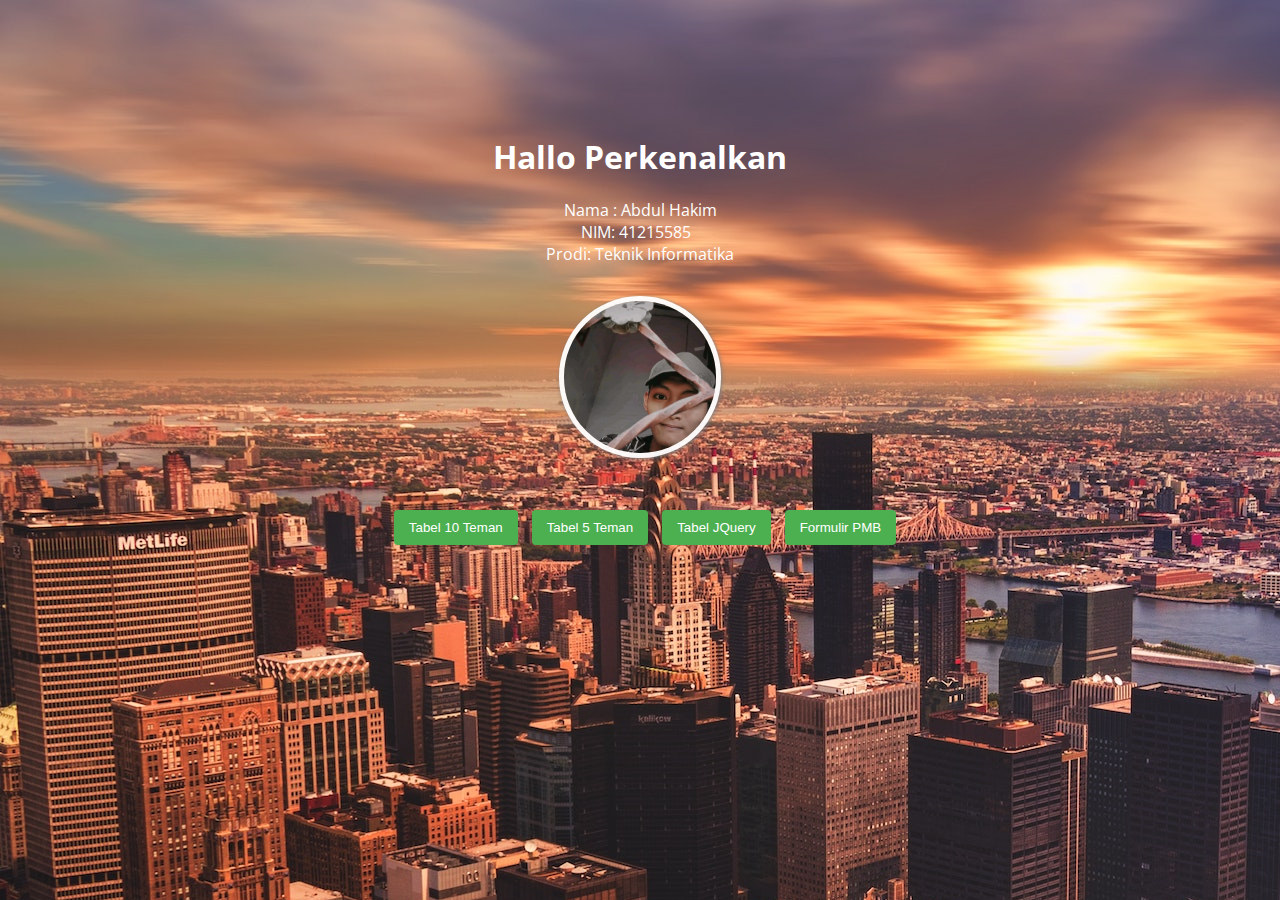
<file: index.html>
<!DOCTYPE html>
<html lang="en">
<head>
    <meta charset="UTF-8">
    <meta http-equiv="X-UA-Compatible" content="IE=edge">
    <meta name="viewport" content="width=device-width, initial-scale=1.0">
    <title>Halaman Utama</title>
    <link rel="stylesheet" href="styles/style.css">
</head>
<body>
    <div class="konten tengah">
        <h1>Hallo Perkenalkan</h1>
        <p>Nama : Abdul Hakim <br> NIM: 41215585 &nbsp; <br> Prodi: Teknik Informatika</p>

        <img src="img/foto.jpg" alt="foto.jpg"><br><br>

        <button onclick="konfirmasi()" class="tombol">Tabel 10 Teman</button>
        <button onclick="konfirmasi2()" class="tombol">Tabel 5 Teman</button>
        <button onclick="konfirmasi3()" class="tombol">Tabel JQuery</button>
        <button onclick="konfirmasi4()" class="tombol">Formulir PMB</button>
    </div>

    <script src="script/main.js"></script>
</body>
</html>
</file>
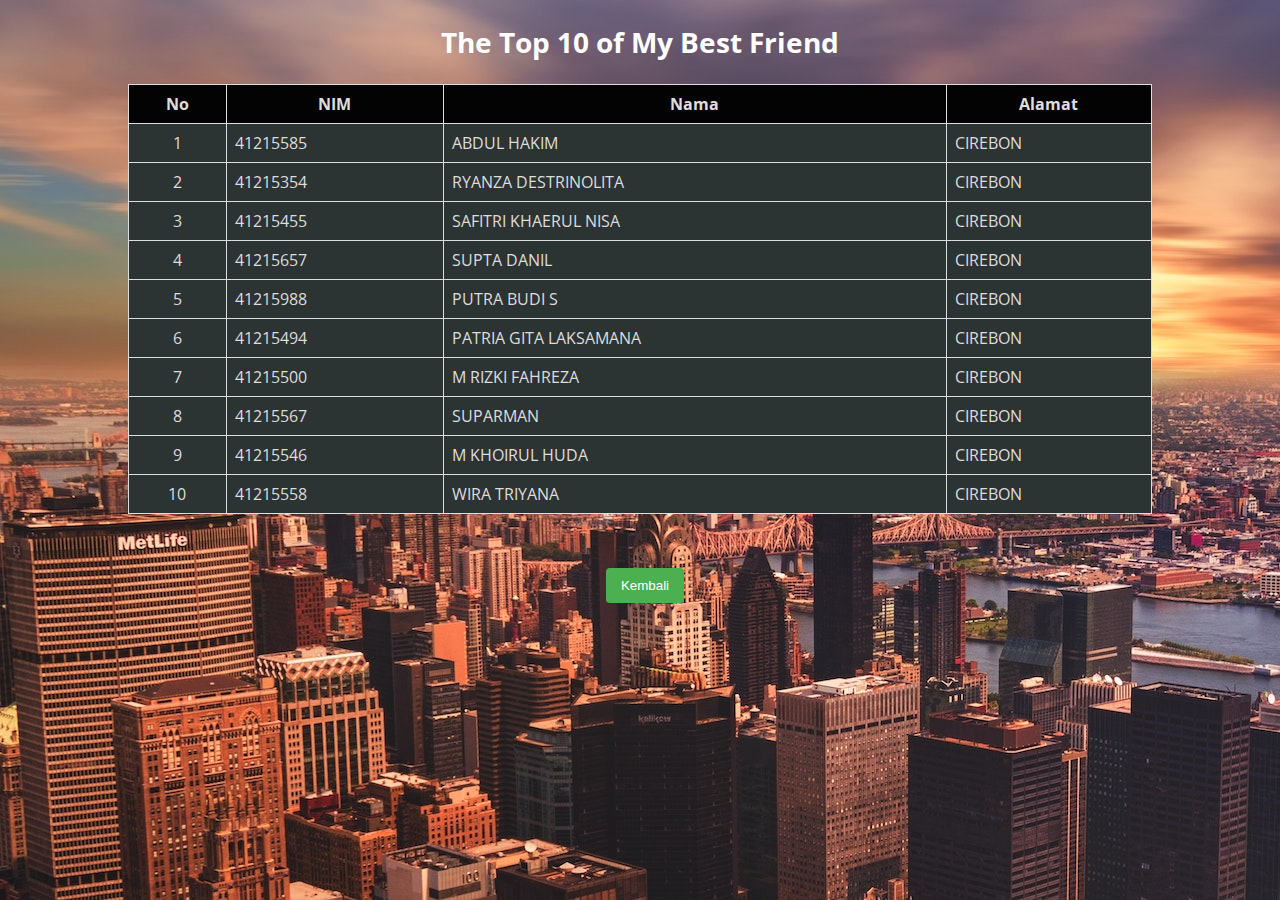
<file: p03/tabel.html>
<!DOCTYPE html>
<html lang="en">
<head>
    <meta charset="UTF-8">
    <meta http-equiv="X-UA-Compatible" content="IE=edge">
    <meta name="viewport" content="width=device-width, initial-scale=1.0">
    <title>Tabel 10 Teman</title>
    <link rel="stylesheet" href="../styles/style.css">
</head>
<body>
    <h2 class="judul">The Top 10 of My Best Friend</h2>
    <table align="center">
        <tr class="judul-tabel">
            <th>No</th>
            <th>NIM</th>
            <th>Nama</th>
            <th>Alamat</th>
        </tr>
        <tr>
            <td>1</td>
            <td>41215585</td>
            <td>ABDUL HAKIM</td>
            <td>CIREBON</td>
        </tr>
        <tr>
            <td>2</td>
            <td>41215354</td>
            <td>RYANZA DESTRINOLITA</td>
            <td>CIREBON</td>
        </tr>
        <tr>
            <td>3</td>
            <td>41215455</td>
            <td>SAFITRI KHAERUL NISA</td>
            <td>CIREBON</td>
        </tr>
        <tr>
            <td>4</td>
            <td>41215657</td>
            <td>SUPTA DANIL</td>
            <td>CIREBON</td>
        </tr>
        <tr>
            <td>5</td>
            <td>41215988</td>
            <td>PUTRA BUDI S</td>
            <td>CIREBON</td>
        </tr>
        <tr>
            <td>6</td>
            <td>41215494</td>
            <td>PATRIA GITA LAKSAMANA</td>
            <td>CIREBON</td>
        </tr>
        <tr>
            <td>7</td>
            <td>41215500</td>
            <td>M RIZKI FAHREZA</td>
            <td>CIREBON</td>
        </tr>
        <tr>
            <td>8</td>
            <td>41215567</td>
            <td>SUPARMAN</td>
            <td>CIREBON</td>
        </tr>
        <tr>
            <td>9</td>
            <td>41215546</td>
            <td>M KHOIRUL HUDA</td>
            <td>CIREBON</td>
        </tr>
        <tr>
            <td>10</td>
            <td>41215558</td>
            <td>WIRA TRIYANA</td>
            <td>CIREBON</td>
        </tr>
    </table><br><br>

    <div class="tengah">
        <button onclick="konfirmasiKembali()" class="tombol">Kembali</button>
    </div>

    <script src="../script/main.js"></script>
</body>
</html>
</file>
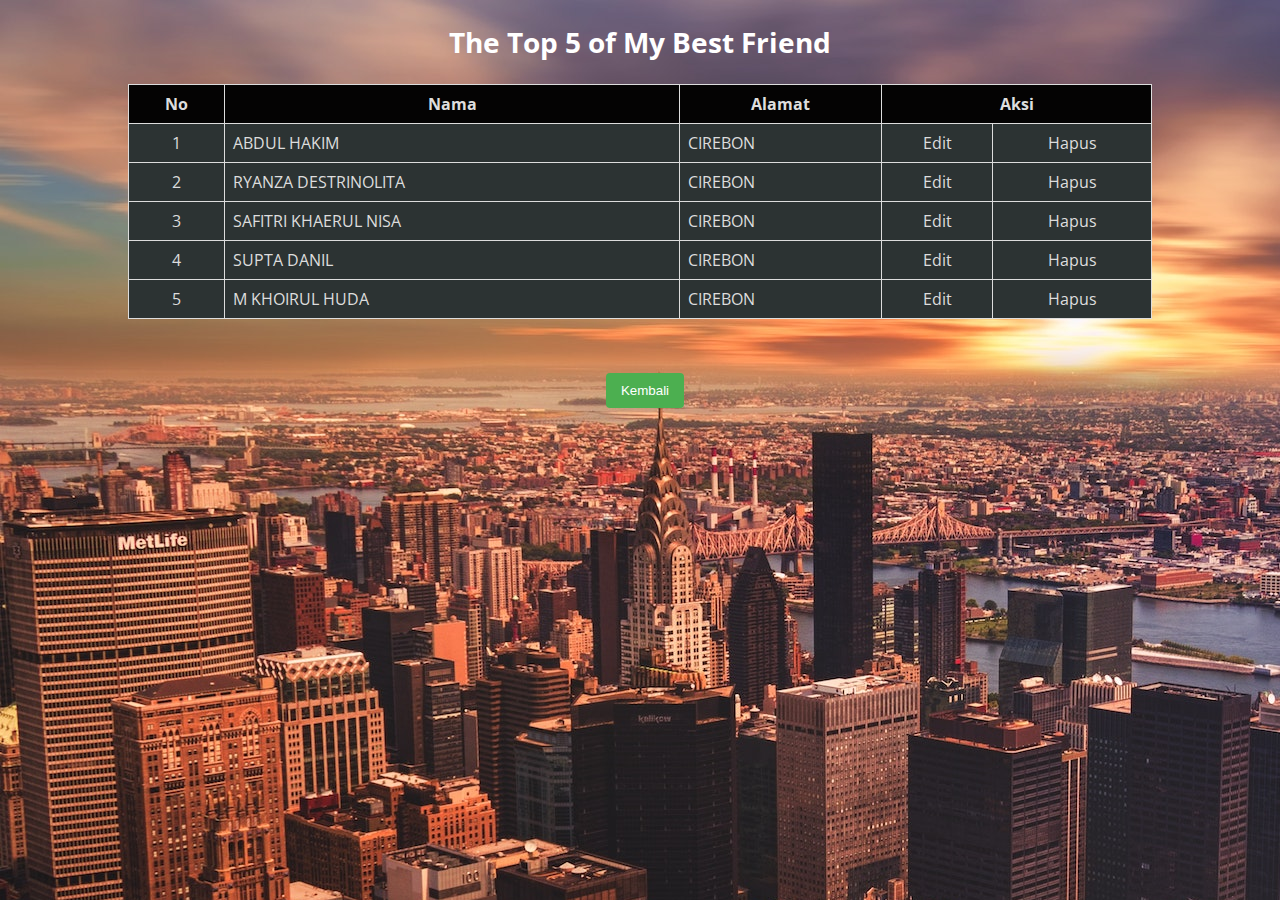
<file: p03css/tabel-2.html>
<!DOCTYPE html>
<html lang="en">
<head>
    <meta charset="UTF-8">
    <meta http-equiv="X-UA-Compatible" content="IE=edge">
    <meta name="viewport" content="width=device-width, initial-scale=1.0">
    <title>Tablel 5 Teman</title>
    <link rel="stylesheet" href="../styles/style.css">
</head>
<body>
    <h2 class="judul">The Top 5 of My Best Friend</h2>
    <table align="center">
        <tr class="judul-tabel">
            <th>No</th>
            <th>Nama</th>
            <th>Alamat</th>
            <th colspan="2">Aksi</th>
        </tr>
        <tr>
            <td>1</td>
            <td>ABDUL HAKIM</td>
            <td>CIREBON</td>
            <td class="tengah">Edit</td>
            <td class="tengah">Hapus</td>
        </tr>
        <tr>
            <td>2</td>
            <td>RYANZA DESTRINOLITA</td>
            <td>CIREBON</td>
            <td class="tengah">Edit</td>
            <td class="tengah">Hapus</td>
        </tr>
        <tr>
            <td>3</td>
            <td>SAFITRI KHAERUL NISA</td>
            <td>CIREBON</td>
            <td class="tengah">Edit</td>
            <td class="tengah">Hapus</td>
        </tr>
        <tr>
            <td>4</td>
            <td>SUPTA DANIL</td>
            <td>CIREBON</td>
            <td class="tengah">Edit</td>
            <td class="tengah">Hapus</td>
        </tr>
        <tr>
            <td>5</td>
            <td>M KHOIRUL HUDA</td>
            <td>CIREBON</td>
            <td class="tengah">Edit</td>
            <td class="tengah">Hapus</td>
        </tr>
    </table><br><br>

    <div class="tengah">
        <button onclick="konfirmasiKembali2()" class="tombol">Kembali</button>
    </div>

    <script src="../script/main.js"></script>
</body>
</html>
</file>
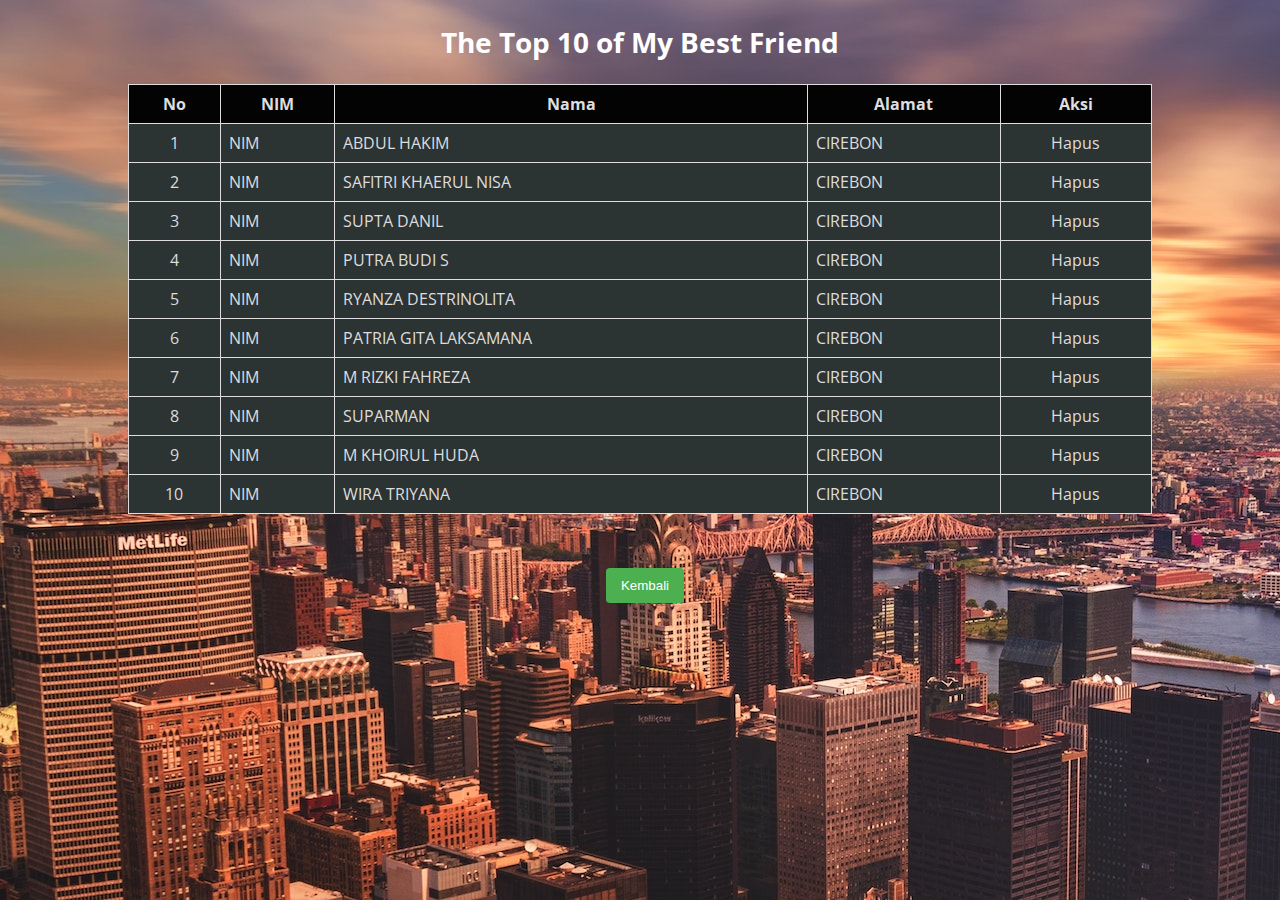
<file: p03jquery/tabel-3.html>
<!DOCTYPE html>
<html lang="en">
<head>
    <meta charset="UTF-8">
    <meta http-equiv="X-UA-Compatible" content="IE=edge">
    <meta name="viewport" content="width=device-width, initial-scale=1.0">
    <title>Tabel JQuery</title>
    <link rel="stylesheet" href="../styles/style.css">
</head>
<body>
    <h2 class="judul">The Top 10 of My Best Friend</h2>
    <table align="center">
        <tr class="judul-tabel">
            <th>No</th>
            <th>NIM</th>
            <th>Nama</th>
            <th>Alamat</th>
            <th>Aksi</th>
        </tr>
        <tr id="row__1">
            <td>1</td>
            <td class="NIM">NIM</td>
            <td class="nama_mhs">ABDUL HAKIM</td>
            <td class="alamat">CIREBON</td>
            <td class="hapus tengah" id="hapus__1">Hapus</td>
        </tr>
        <tr id="row__2">
            <td>2</td>
            <td class="NIM">NIM</td>
            <td class="nama_mhs">SAFITRI KHAERUL NISA</td>
            <td class="alamat">CIREBON</td>
            <td class="hapus tengah" id="hapus__2">Hapus</td>
        </tr>
        <tr id="row__3">
            <td>3</td>
            <td class="NIM">NIM</td>
            <td class="nama_mhs">SUPTA DANIL</td>
            <td class="alamat">CIREBON</td>
            <td class="hapus tengah" id="hapus__3">Hapus</td>
        </tr>
        <tr id="row__4">
            <td>4</td>
            <td class="NIM">NIM</td>
            <td class="nama_mhs">PUTRA BUDI S</td>
            <td class="alamat">CIREBON</td>
            <td class="hapus tengah" id="hapus__4">Hapus</td>
        </tr>
        <tr id="row__5">
            <td>5</td>
            <td class="NIM">NIM</td>
            <td class="nama_mhs">RYANZA DESTRINOLITA</td>
            <td class="alamat">CIREBON</td>
            <td class="hapus tengah" id="hapus__5">Hapus</td>
        </tr>
        <tr id="row__6">
            <td>6</td>
            <td class="NIM">NIM</td>
            <td class="nama_mhs">PATRIA GITA LAKSAMANA</td>
            <td class="alamat">CIREBON</td>
            <td class="hapus tengah" id="hapus__6">Hapus</td>
        </tr>
        <tr id="row__7">
            <td>7</td>
            <td class="NIM">NIM</td>
            <td class="nama_mhs">M RIZKI FAHREZA</td>
            <td class="alamat">CIREBON</td>
            <td class="hapus tengah" id="hapus__7">Hapus</td>
        </tr>
        <tr id="row__8">
            <td>8</td>
            <td class="NIM">NIM</td>
            <td class="nama_mhs">SUPARMAN</td>
            <td class="alamat">CIREBON</td>
            <td class="hapus tengah" id="hapus__8">Hapus</td>
        </tr>
        <tr id="row__9">
            <td>9</td>
            <td class="NIM">NIM</td>
            <td class="nama_mhs">M KHOIRUL HUDA</td>
            <td class="alamat">CIREBON</td>
            <td class="hapus tengah" id="hapus__9">Hapus</td>
        </tr>
        <tr id="row__10">
            <td>10</td>
            <td class="NIM">NIM</td>
            <td class="nama_mhs">WIRA TRIYANA</td>
            <td class="alamat">CIREBON</td>
            <td class="hapus tengah" id="hapus__10">Hapus</td>
        </tr>
    </table><br><br>

    <div class="tengah">
        <button onclick="konfirmasiKembali()" class="tombol">Kembali</button>
    </div>

    <script src="https://ajax.googleapis.com/ajax/libs/jquery/3.6.0/jquery.min.js"></script>
    <script src="script.js"></script>
</body>
</html>
</file>
<file: styles/style.css>
@import url('https://fonts.googleapis.com/css2?family=Open+Sans&display=swap');

body{
    background-image: url('../img/bg.jpg');
    font-family: 'Open Sans', sans-serif;
}

h1{
    color: white;
    cursor: pointer;
    transition: 0.2s;
}

h1:hover{
    color: #040303;
    letter-spacing: 2px;
}

p, h2{
    color: white;
}

img{
    border-radius: 50%;
    box-shadow: 1px 1px 4px gray;
    padding: 5px;
    background: white;
    margin: 15px;
    transition: 0.2s;
    opacity: 95%;
    width: 4cm;
    height: 4cm;
    object-fit: cover;
}

img:hover{
    transform: scale(1.2);
    opacity: 100%;
    box-shadow: 1px 1px 6px red;
}

table{
    border-collapse: collapse;
    width: 100%;
    max-width: 1024px;
}

th{
    background-color: #040303;
}

td{
    background-color: #2C3333;
}

td, th{
    border: 1px solid #dddddd;
    color: #dddddd;
    padding: 8px;
}

td:first-child{
    text-align: center;
}

.judul{
    text-align: center;
    font-size: 28px;
}

.judul-tabel{
    background-color: whitesmoke;
}

.tengah{
    text-align: center;
}

.konten{
    margin-top: 135px;
}

.tombol{
    background-color: #4CAF50;
    color: white;
    padding: 10px 15px;
    border: none;
    border-radius: 4px;
    cursor: pointer;
    margin-top: 10px;
    text-decoration: none;
    margin-left: 10px;
}

.tombol:hover{
    background-color: #45a049;
}

td:hover{
    background-color: black;
}
</file>
